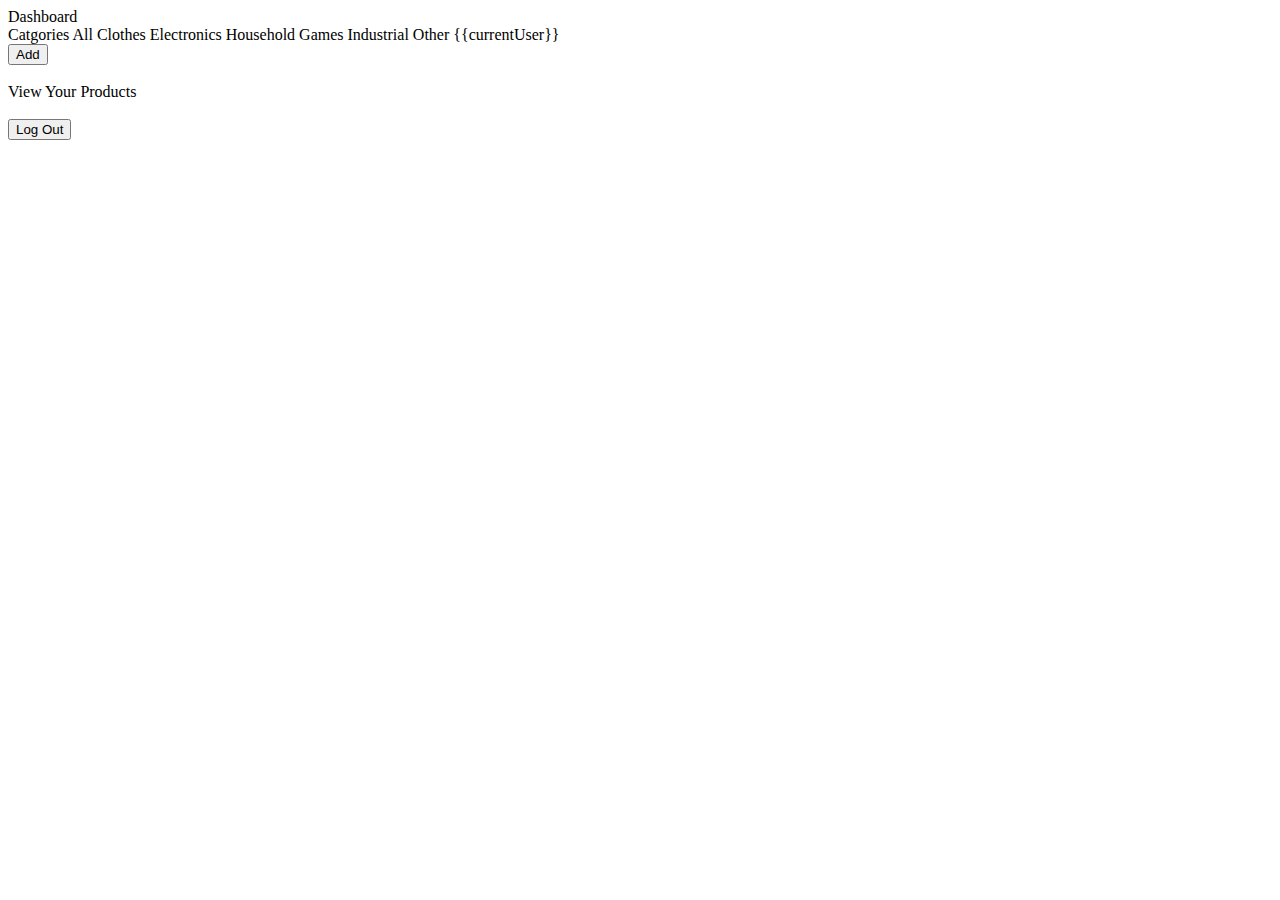
<file: app/dashboard/dashboard.component.html>
<body>
    <mat-toolbar>
        <span>Dashboard</span>
      </mat-toolbar>
    <br>
    <mat-card class = "leftbox">
        <mat-card-title>Catgories</mat-card-title>
        <mat-nav-list >
            <mat-list-item (click)="goToListByCategory(1)">All</mat-list-item>
            <mat-list-item (click)="goToListByCategory(2)">Clothes</mat-list-item>
            <mat-list-item (click)="goToListByCategory(3)">Electronics</mat-list-item>
            <mat-list-item (click)="goToListByCategory(4)">Household</mat-list-item>
            <mat-list-item (click)="goToListByCategory(5)">Games</mat-list-item>
            <mat-list-item (click)="goToListByCategory(6)">Industrial</mat-list-item>
            <mat-list-item (click)="goToListByCategory(7)">Other</mat-list-item> 
        </mat-nav-list>
    </mat-card>

    <container-element  [ngSwitch]="selector">
        <app-product-list [category]="category" [toggle] = "toggle" *ngSwitchCase="1"></app-product-list>
        <app-product-details [id]="id" *ngSwitchCase="2"></app-product-details>
        <app-product-addition *ngSwitchCase="3"></app-product-addition>
        <app-product-updation [id]="id" *ngSwitchCase="4"></app-product-updation>
    </container-element>




    <mat-card class = "rightbox">
        <mat-card-title>{{currentUser}}</mat-card-title>
        <br>
        <button mat-raised-button color = "accent" (click)="goToAddProduct()">Add</button>
        <br>
        <br>
        <mat-slide-toggle [(ngModel)] = "toggle" (click) = "displayToggle($event.target.value)"> 
            View Your Products
        </mat-slide-toggle>
        <br>
        <br>
        <button *ngIf = "currentUser" mat-raised-button color = "warn" (click)="logOut()">Log Out</button>
    </mat-card>

</body>
<!-- <div class = "right">
    <a [routerLink] = "['/dashboard/addProduct/', 'all']">Add Product</a><br>
   
    <a [routerLink] = "['/dashboard/viewSelf/', 'Clothes']">View Your Products</a><br>
    <a [routerLink] = "['/dashboard/viewOther/', 'Electronics']">View All Products</a><br> 
</div> -->


<!-- <div class = "left">
    
    <a [routerLink] = "['/dashboard/products/', 'all']">All</a><br>
    <a [routerLink] = "['/dashboard/products/', 'Clothes']">Clothes</a><br>
    <a [routerLink] = "['/dashboard/products/', 'Electronics']">Electronics</a><br> 
    <a [routerLink] = "['/dashboard/products/', 'Household']">Household</a><br>
    <a [routerLink] = "['/dashboard/products/', 'Games']">Games</a><br>
    <a [routerLink] = "['/dashboard/products/', 'Industrial']">Industrial</a><br>
    <a [routerLink] = "['/dashboard/products/', 'Other']">Other</a><br>
</div> -->
</file>
